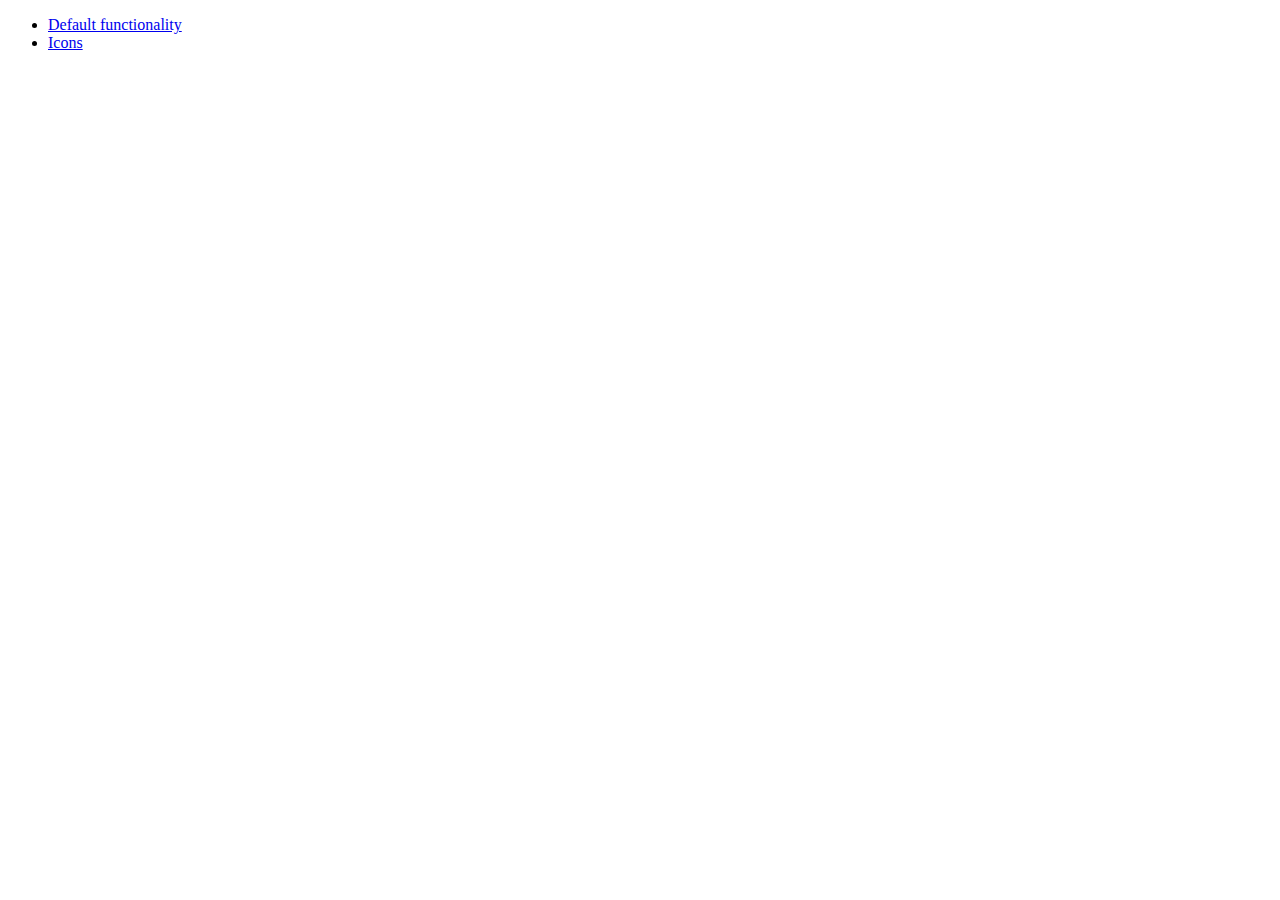
<file: node_modules/jquery-ui/demos/button/index.html>
<!doctype html>
<html lang="en">
<head>
	<meta charset="utf-8">
	<meta name="viewport" content="width=device-width, initial-scale=1">
	<title>jQuery UI Button Demos</title>
</head>
<body>

<ul>
	<li><a href="default.html">Default functionality</a></li>
	<li><a href="icons.html">Icons</a></li>
</ul>

</body>
</html>
</file>
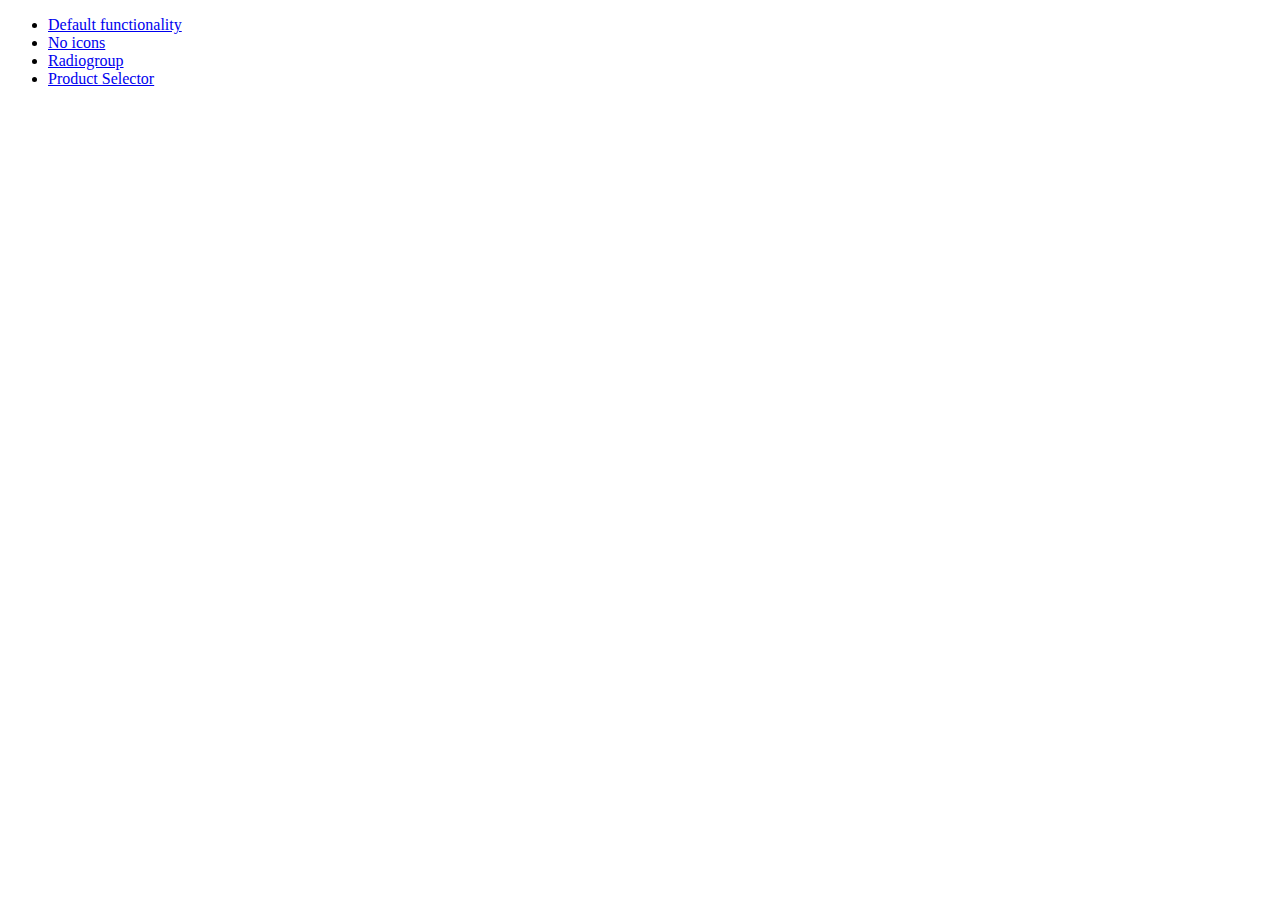
<file: node_modules/jquery-ui/demos/checkboxradio/index.html>
<!doctype html>
<html lang="en">
<head>
	<meta charset="utf-8">
	<meta name="viewport" content="width=device-width, initial-scale=1">
	<title>jQuery UI Checkboxradio Demos</title>
</head>
<body>

<ul>
	<li><a href="default.html">Default functionality</a></li>
	<li><a href="no-icons.html">No icons</a></li>
	<li><a href="radiogroup.html">Radiogroup</a></li>
	<li><a href="product-selector.html">Product Selector</a></li>
</ul>

</body>
</html>
</file>
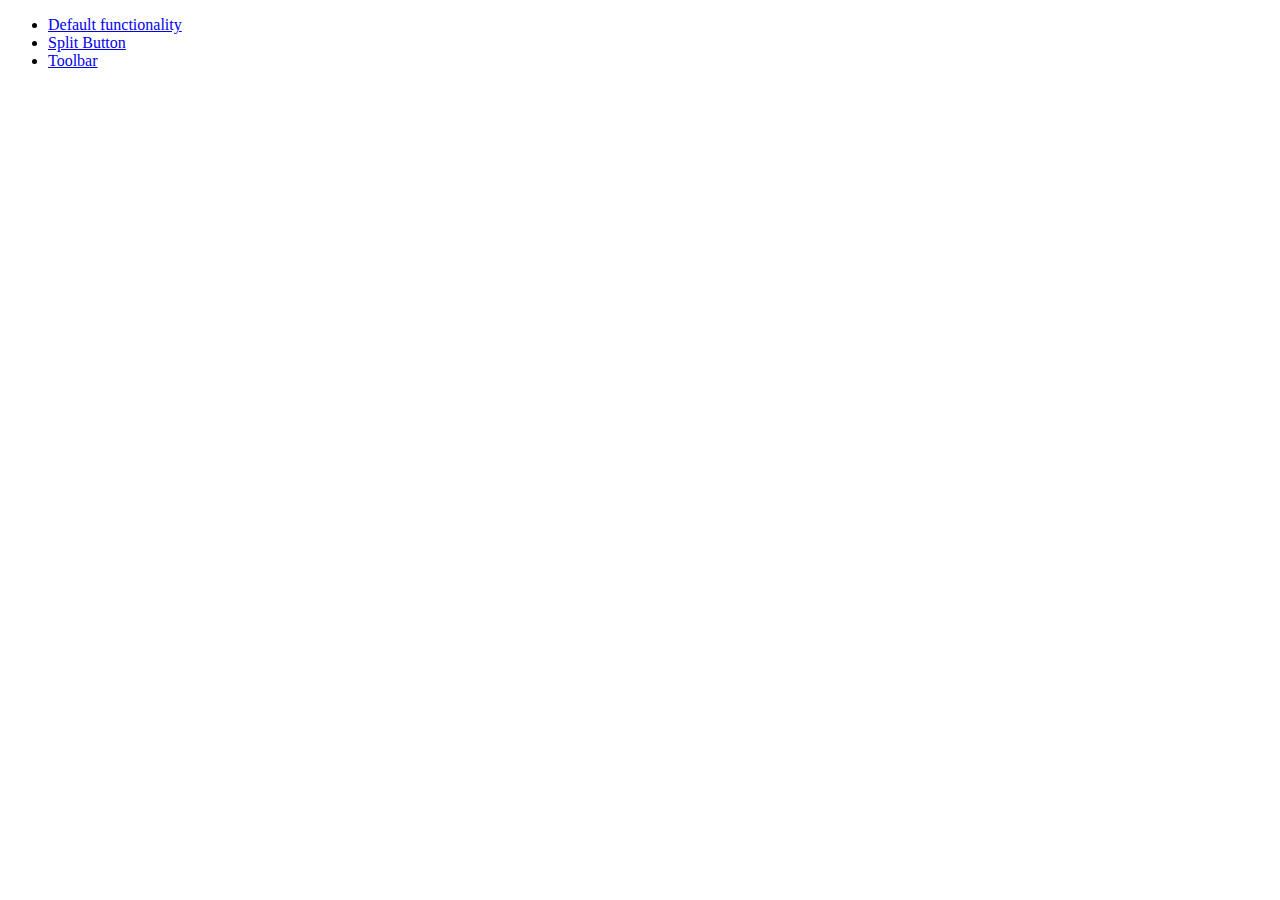
<file: node_modules/jquery-ui/demos/controlgroup/index.html>
<!doctype html>
<html lang="en">
<head>
	<meta charset="utf-8">
	<meta name="viewport" content="width=device-width, initial-scale=1">
	<title>jQuery UI Controlgroup Demos</title>
</head>
<body>

<ul>
	<li><a href="default.html">Default functionality</a></li>
	<li><a href="splitbutton.html">Split Button</a></li>
	<li><a href="toolbar.html">Toolbar</a></li>
</ul>

</body>
</html>
</file>
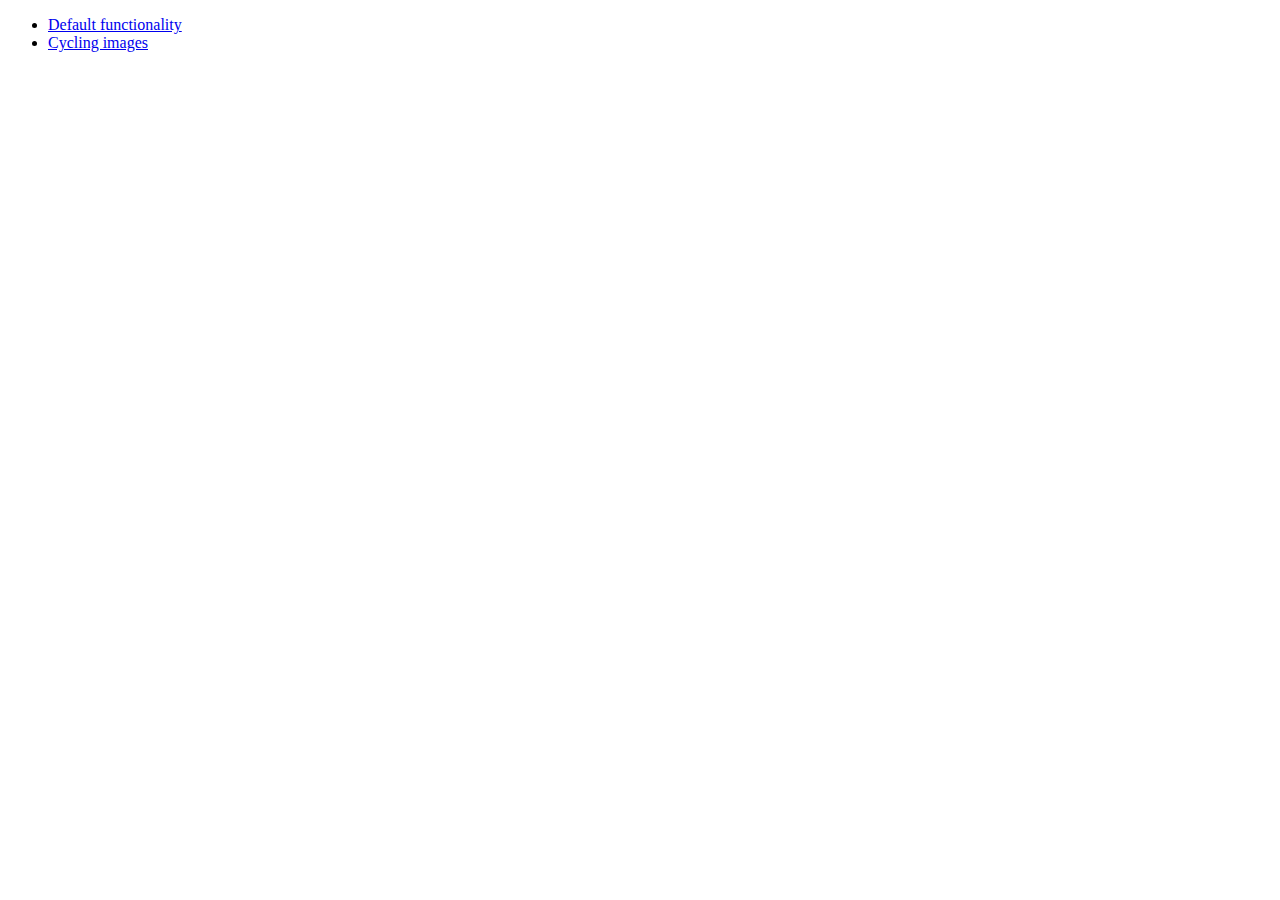
<file: node_modules/jquery-ui/demos/position/index.html>
<!doctype html>
<html lang="en">
<head>
	<meta charset="utf-8">
	<meta name="viewport" content="width=device-width, initial-scale=1">
	<title>jQuery UI Position Demo</title>
</head>
<body>

<ul>
	<li><a href="default.html">Default functionality</a></li>
	<li><a href="cycler.html">Cycling images</a></li>
</ul>

</body>
</html>
</file>
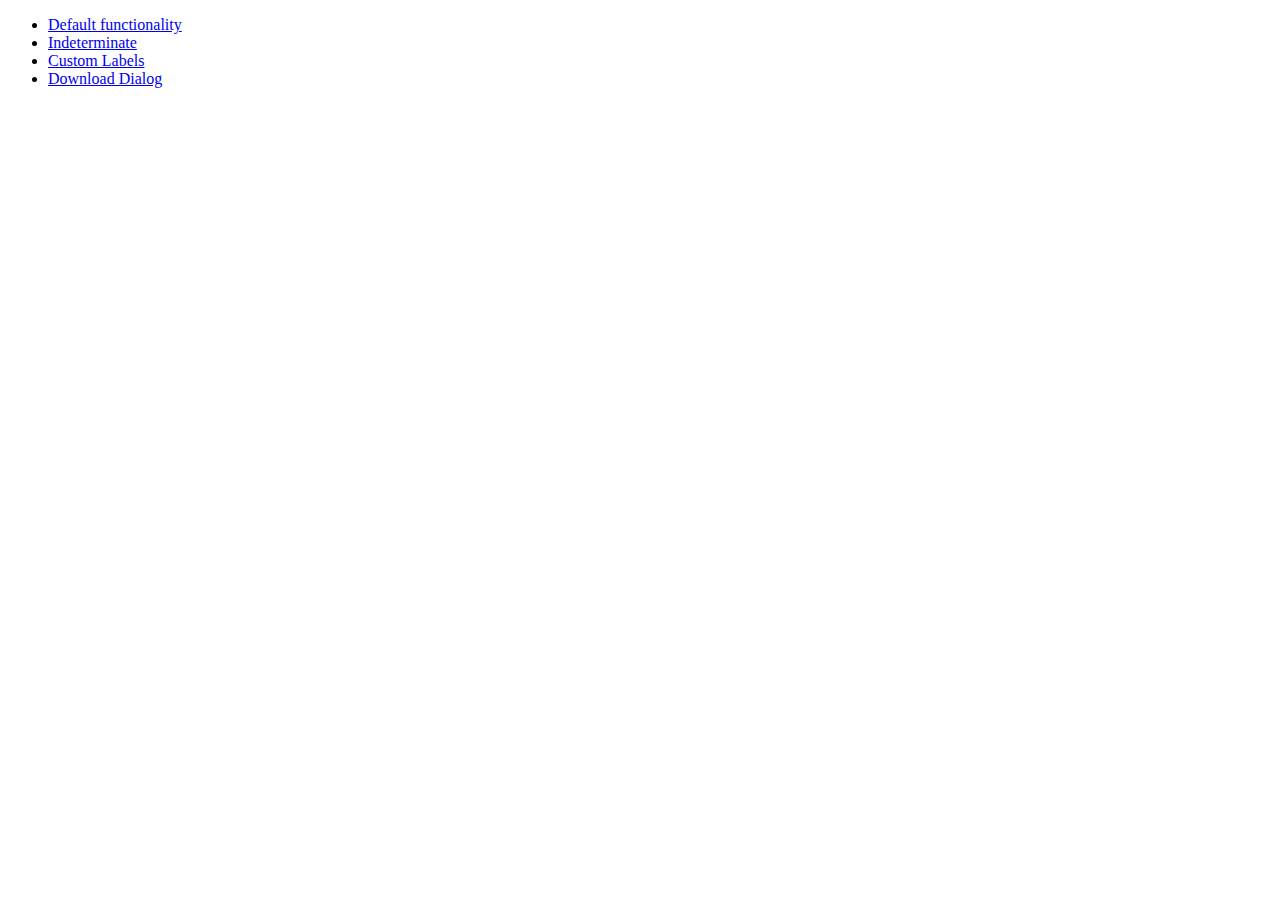
<file: node_modules/jquery-ui/demos/progressbar/index.html>
<!doctype html>
<html lang="en">
<head>
	<meta charset="utf-8">
	<meta name="viewport" content="width=device-width, initial-scale=1">
	<title>jQuery UI Progressbar Demos</title>
</head>
<body>

<ul>
	<li><a href="default.html">Default functionality</a></li>
	<li><a href="indeterminate.html">Indeterminate</a></li>
	<li><a href="label.html">Custom Labels</a></li>
	<li><a href="download.html">Download Dialog</a></li>
</ul>

</body>
</html>
</file>
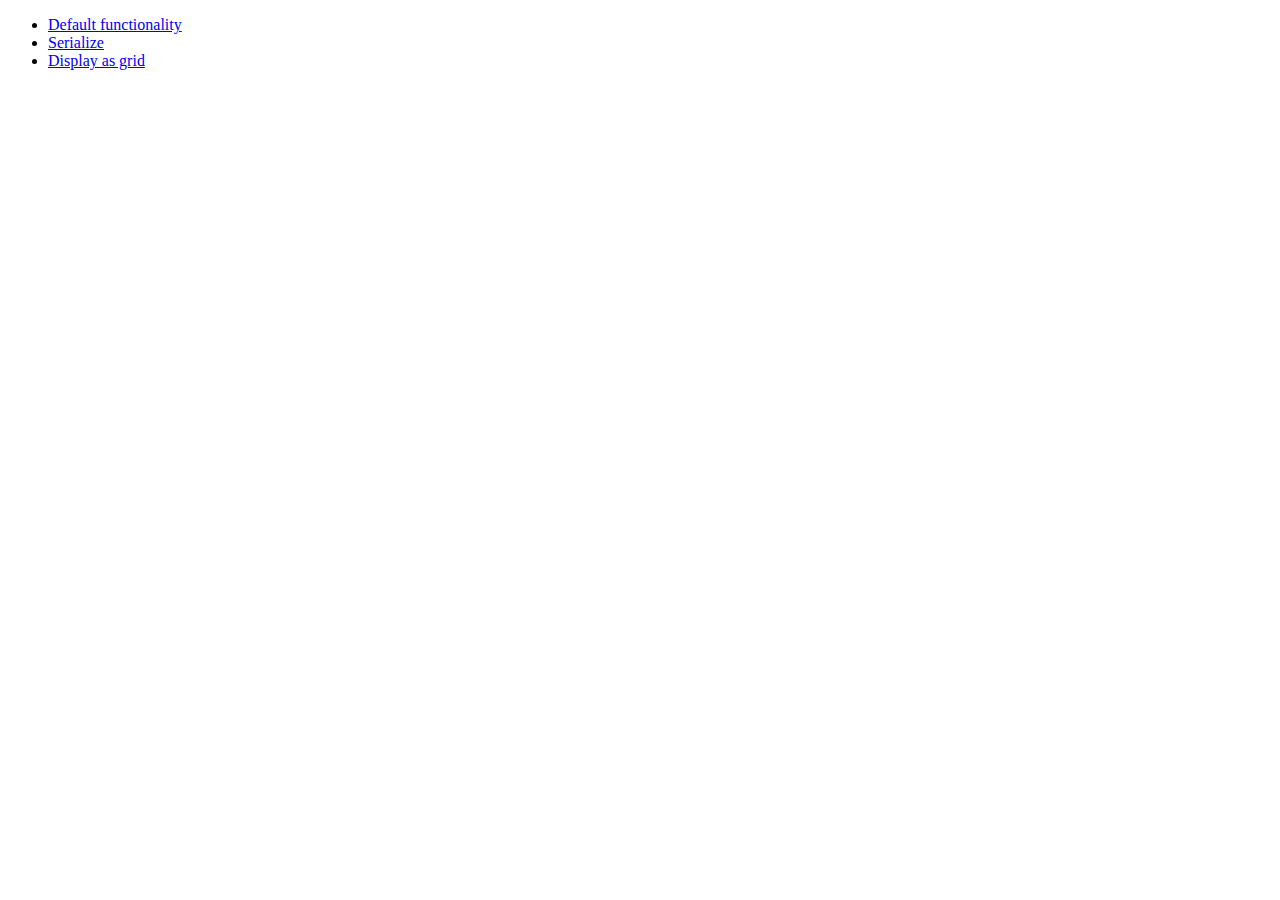
<file: node_modules/jquery-ui/demos/selectable/index.html>
<!doctype html>
<html lang="en">
<head>
	<meta charset="utf-8">
	<meta name="viewport" content="width=device-width, initial-scale=1">
	<title>jQuery UI Selectable Demos</title>
</head>
<body>

<ul>
	<li><a href="default.html">Default functionality</a></li>
	<li><a href="serialize.html">Serialize</a></li>
	<li><a href="display-grid.html">Display as grid</a></li>
</ul>

</body>
</html>
</file>
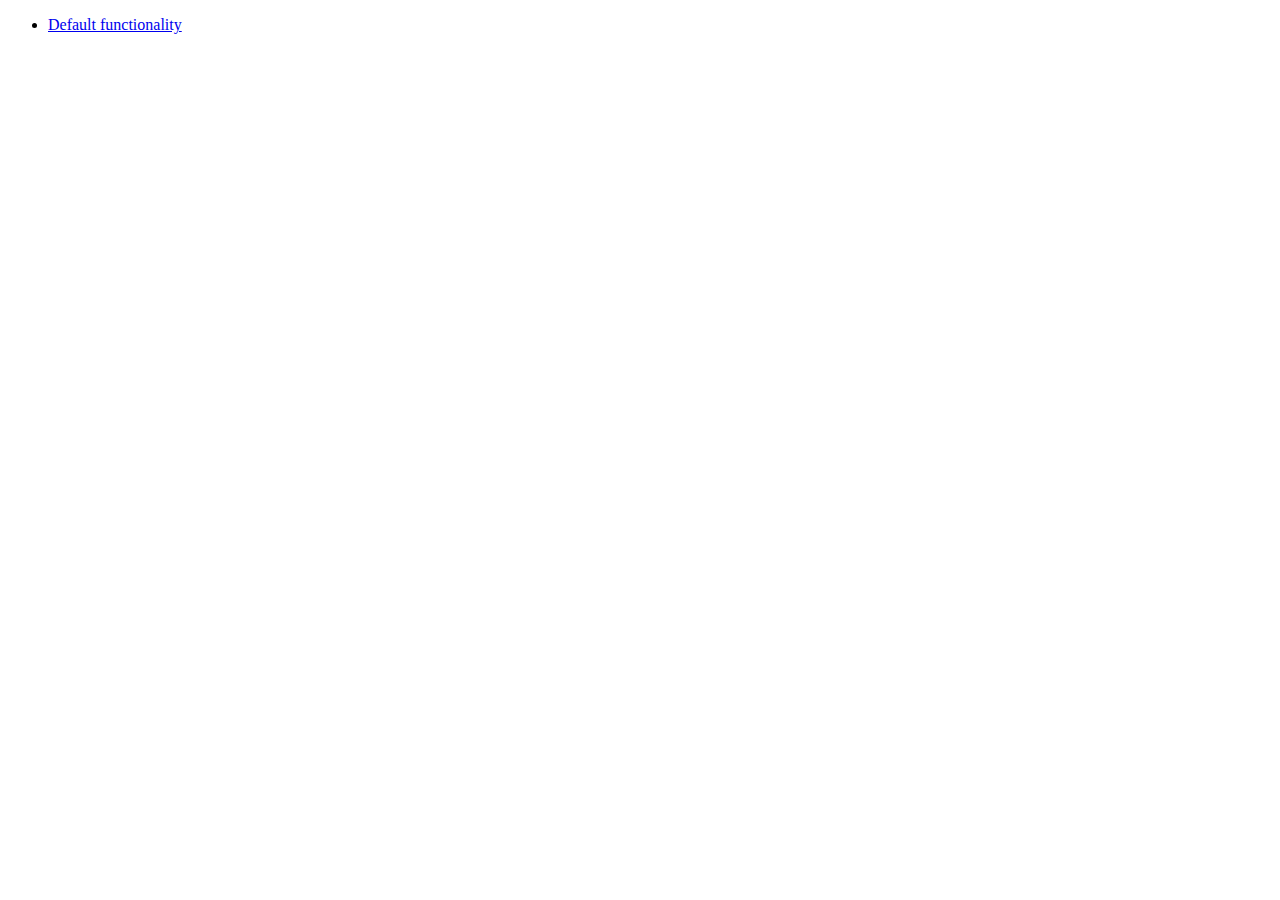
<file: node_modules/jquery-ui/demos/widget/index.html>
<!doctype html>
<html lang="en">
<head>
	<meta charset="utf-8">
	<meta name="viewport" content="width=device-width, initial-scale=1">
	<title>jQuery UI Widget Demo</title>
</head>
<body>

<ul>
	<li><a href="default.html">Default functionality</a></li>
</ul>

</body>
</html>
</file>
